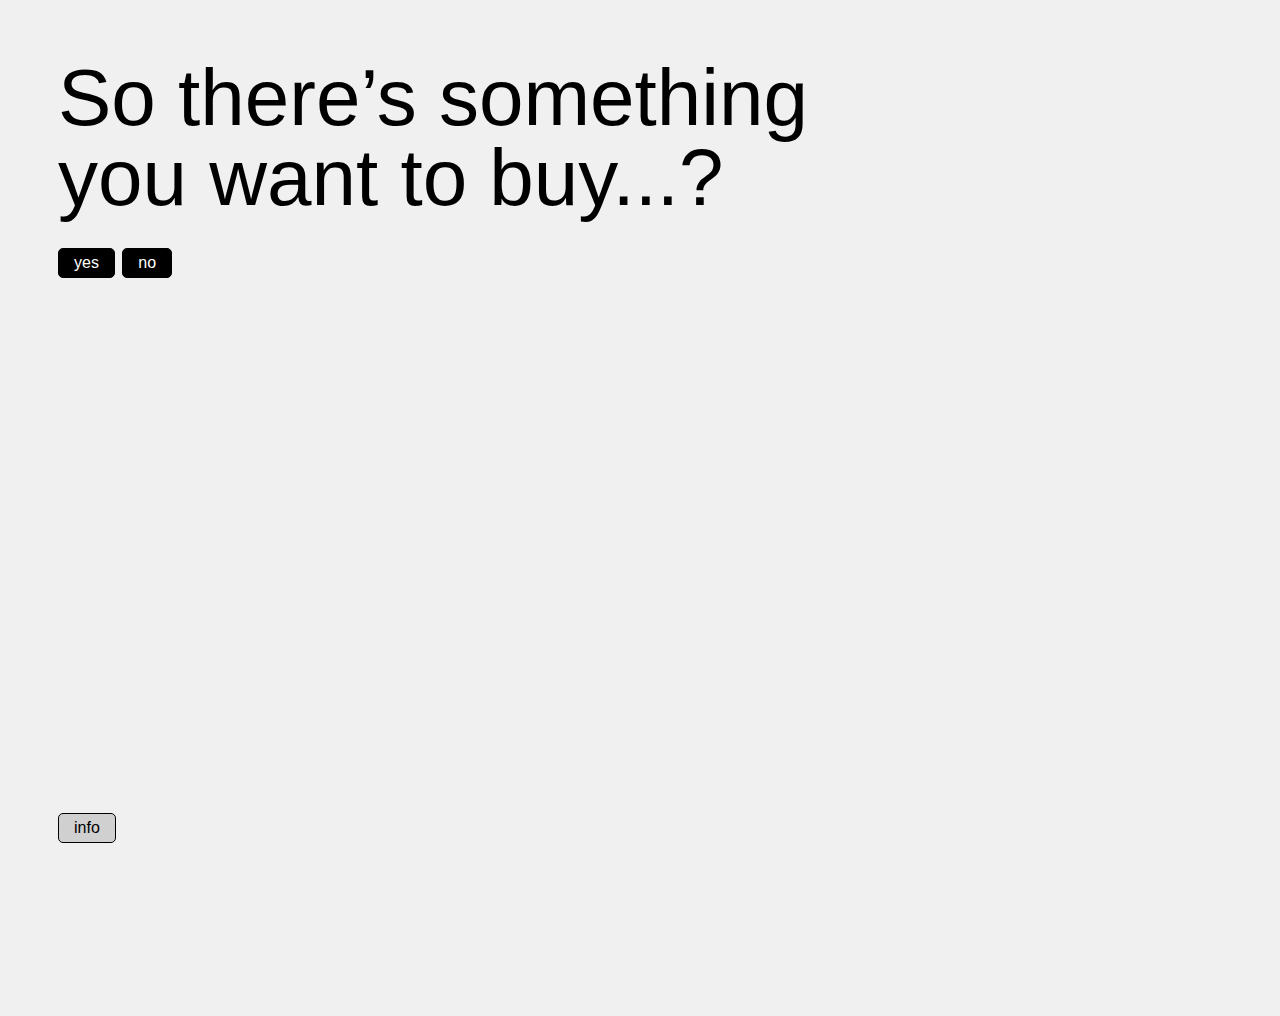
<file: index.html>
<!DOCTYPE html>
<html lang="en">
<head>
    <meta charset="UTF-8">
    <meta name="viewport" content="width=device-width, initial-scale=1.0">
    <title>Should I Buy This?</title>
    <link rel="stylesheet" href="styles.css">
    <link rel="icon" href="images/fav-shopping.png" type="image/x-icon">

    <!-- Google tag (gtag.js) -->
    <script async src="https://www.googletagmanager.com/gtag/js?id=G-VD5KWFRYRL"></script>
    <script>
        window.dataLayer = window.dataLayer || [];
        function gtag(){dataLayer.push(arguments);}
        gtag('js', new Date());

        gtag('config', 'G-VD5KWFRYRL');
    </script>

    <script src="script.js" defer></script>
</head>
<body>
    <nav>
        <button onclick="showInfo()" class="secondary-button">info</button>
        <div id="info-popup">
            <p>I made this tool for Eden. A notoriously indecisive person when it comes to deciding whether or not to buy the thing he wants. I hope this helps him, and anyone else who needs a hand making a purchasing decision. Lots of love.

            <br><br>
            Website by <a href="https://dvorit.ca" target="_blank">Deborah Khodanovich</a>
            </p>
        </div>
    </nav>

    <section>
        <h1>So there’s something you want to buy...?</h1>
        <a href="html/setup.html"><button>yes</button></a>
        <a href="html/end.html"><button>no</button></a>
    </section>

</body>
</html>
</file>
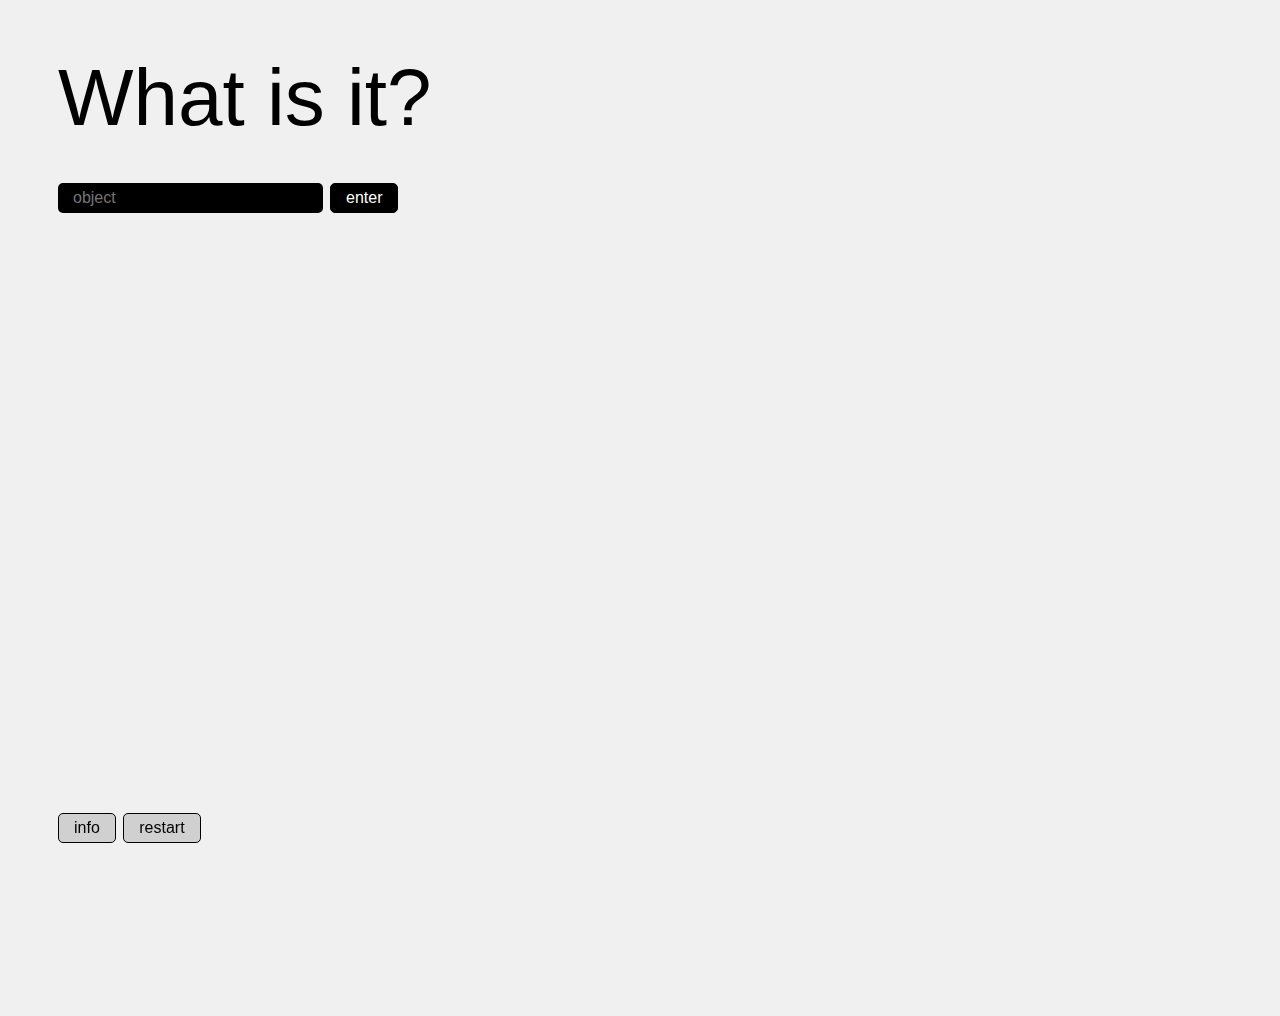
<file: html/deb-mode.html>
<!DOCTYPE html>
<html lang="en">
<head>
    <meta charset="UTF-8">
    <meta name="viewport" content="width=device-width, initial-scale=1.0">
    <title>Should I Buy This?</title>
    <link rel="stylesheet" href="../styles.css">
    <link rel="icon" href="../images/fav-shopping.png" type="image/x-icon">

    <!-- Google tag (gtag.js) -->
    <script async src="https://www.googletagmanager.com/gtag/js?id=G-VD5KWFRYRL"></script>
    <script>
        window.dataLayer = window.dataLayer || [];
        function gtag(){dataLayer.push(arguments);}
        gtag('js', new Date());

        gtag('config', 'G-VD5KWFRYRL');
    </script>
    
    <script src="../script-debmode.js" defer></script>
</head>
<body>
    <nav>
        <button onclick="showInfo()" class="secondary-button">info</button>
        <div id="info-popup">
            <p>I made this tool for Eden. A notoriously indecisive person when it comes to deciding whether or not to buy the thing he wants. I hope this helps him, and anyone else who needs a hand making a purchasing decision. Lots of love.

            <br><br>
            Website by <a href="https://dvorit.ca" target="_blank">Deborah Khodanovich</a>
            </p>
        </div>
        <a href="../index.html"><button id="resetButton" class="secondary-button">restart</button></a>
    </nav>
    
    <section id="section1">
        <h1>What is it?</h1>
        <div class="input-container">
            <input type="text" id="itemInput" placeholder="object">
            <button id="submitItem">enter</button>
        </div>
    </section>

    <section id="section2">
        <h1>Do you already have something like the <span class="item-placeholder"></span>?</h1>
        <button value="2">yes</button>
        <button value="1" id="runAwayButton">no</button>
    </section>

    <section id="section3">
        <h1>Can you make the <span class="item-placeholder"></span> yourself at home?</h1>
        <button value="2">yes</button>
        <button value="1" id="special-no-button">no</button>
    </section>

    <div id="popup-container" style="display: none;">
        <div id="popup-1" class="popup-box">
            <p>Are you sure?</p>
            <div class="popup-buttons">
                <button class="secondary-button" id="popup1-yes">yes</button>
                <button class="secondary-button" id="popup1-no">no</button>
            </div>
        </div>
        
        <div id="popup-2" class="popup-box" style="display: none;">
            <p>Are you <strong><em>really</em></strong> sure?</p>
            <div class="popup-buttons">
                <button class="secondary-button" id="popup2-yes">yes</button>
                <button class="secondary-button" id="popup2-no">no</button>
            </div>
        </div>
        
        <div id="popup-3" class="popup-box" style="display: none;">
            <p>Are you really, <strong><em>REALLY</em></strong> sure?</p>
            <div class="popup-buttons">
                <button class="secondary-button" id="popup3-yes">yes</button>
                <button class="secondary-button" id="popup3-no">no</button>
            </div>
        </div>
    </div>

    <section id="section4">
        <h1>Will the <span class="item-placeholder"></span> bring you happiness that lasts more than 5 minutes?</h1>
        <button value="1">yes</button>
        <button value="2">no</button>
    </section>

    <section id="section5">
        <h1>Will you be stressed if the cost of the <span class="item-placeholder"></span> will leave your bank account?</h1>
        <button value="2">yes</button>
        <button value="1" id="smallButton">no</button>
    </section>

</body>
</html>
</file>
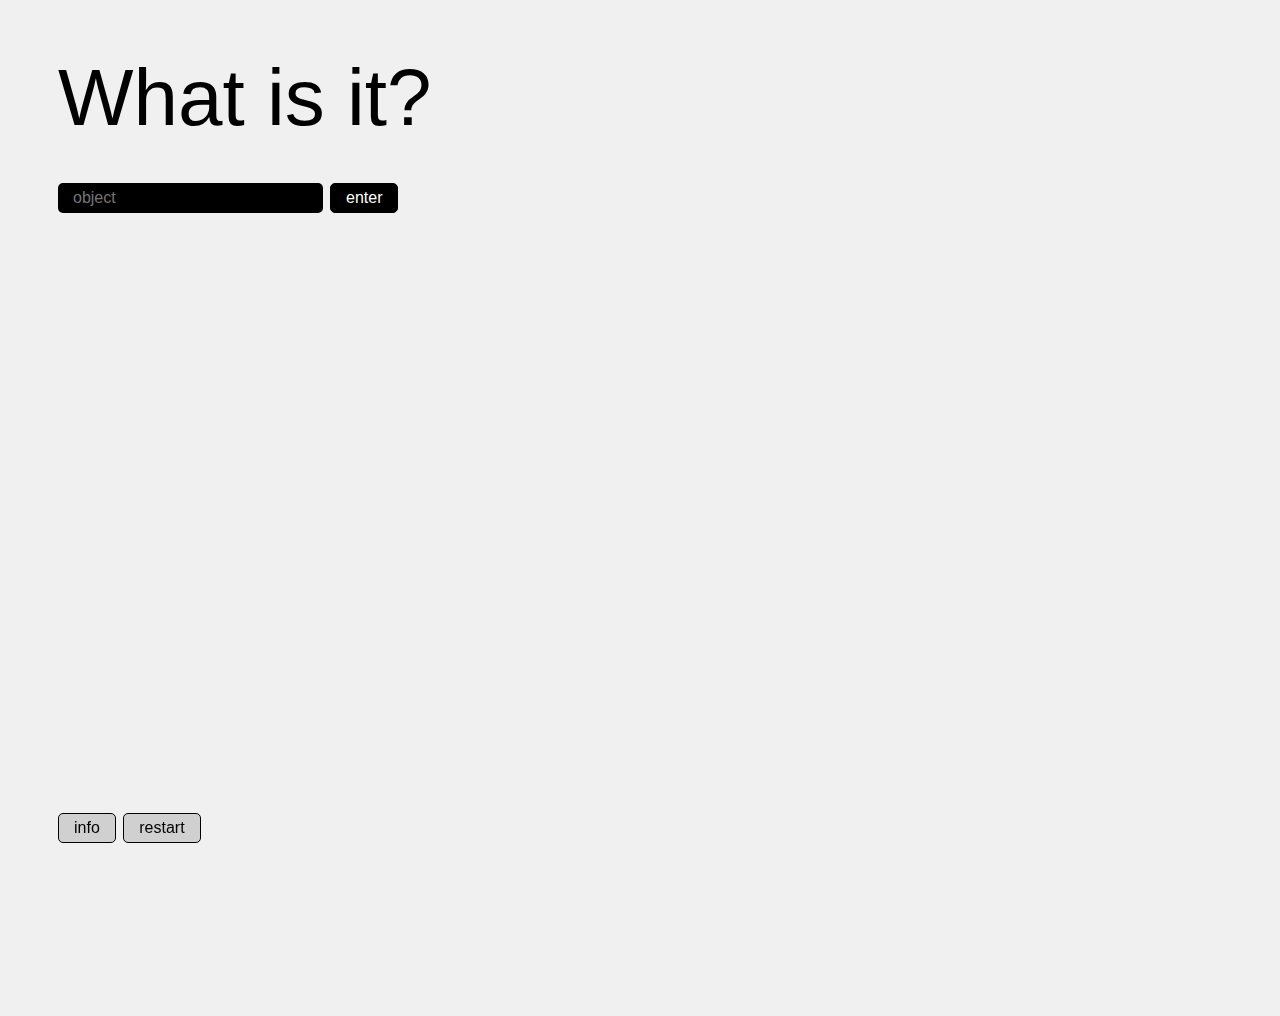
<file: html/eden-mode.html>
<!DOCTYPE html>
<html lang="en">
<head>
    <meta charset="UTF-8">
    <meta name="viewport" content="width=device-width, initial-scale=1.0">
    <title>Should I Buy This?</title>
    <link rel="stylesheet" href="../styles.css">
    <link rel="icon" href="../images/fav-shopping.png" type="image/x-icon">

    <!-- Google tag (gtag.js) -->
    <script async src="https://www.googletagmanager.com/gtag/js?id=G-VD5KWFRYRL"></script>
    <script>
        window.dataLayer = window.dataLayer || [];
        function gtag(){dataLayer.push(arguments);}
        gtag('js', new Date());

        gtag('config', 'G-VD5KWFRYRL');
    </script>
    
    <script src="../script.js" defer></script>
</head>
<body>
    <nav>
        <button onclick="showInfo()" class="secondary-button">info</button>
        <div id="info-popup">
            <p>I made this tool for Eden. A notoriously indecisive person when it comes to deciding whether or not to buy the thing he wants. I hope this helps him, and anyone else who needs a hand making a purchasing decision. Lots of love.
            <br><br>
            Website by <a href="https://dvorit.ca" target="_blank">Deborah Khodanovich</a>
            </p>
        </div>
        <a href="../index.html"><button id="resetButton" class="secondary-button">restart</button></a>
    </nav>

    <section id="section1">
        <h1>What is it?</h1>
        <div class="input-container">
            <input type="text" id="itemInput" placeholder="object">
            <button id="submitItem">enter</button>
        </div>
    </section>

    <section id="section2">
        <h1>Does the <span class="item-placeholder">_____</span> solve some problem you keep noticing?</h1>
        <button value="1">yes</button>
        <button value="2">no</button>
    </section>

    <section id="section3">
        <h1>Do you already own something similar?</h1>
        <button value="2">yes</button>
        <button value="1">no</button>
    </section>

    <section id="section4">
        <h1>Where will the <span class="item-placeholder">_____</span> be in 5 years?</h1>
        <button value="1">used or in use</button>
        <button value="2">not in use</button>
    </section>

    <section id="section5">
        <h1>Where will you put the <span class="item-placeholder">_____</span> if you buy it?</h1>
        <button value="1">i have a place in mind</button>
        <button value="2">not sure</button>
    </section>

    <section id="section6">
        <h1>How long will you have to work to pay for the <span class="item-placeholder">_____</span>?</h1>
        <button value="1">less than 8 hours</button>
        <button value="2">more than 8 hours</button>
    </section>

    <section id="section7">
        <h1>Can you be productive and happy without the <span class="item-placeholder">_____</span>?</h1>
        <button value="2">yes</button>
        <button value="1">no</button>
    </section>

    <section id="section8">
        <h1>Are you only interested in the <span class="item-placeholder">_____</span> because it's on sale?</h1>
        <button value="2">yes</button>
        <button value="1">no</button>
    </section>

    <section id="section9">
        <h1>Can you borrow the <span class="item-placeholder">_____</span> from someone else?</h1>
        <button value="2">yes</button>
        <button value="1">no</button>
    </section>

    <section id="section10">
        <h1>Is the <span class="item-placeholder">_____</span> high-quality with a reasonable price tag?</h1>
        <button value="1">yes</button>
        <button value="2">no</button>
    </section>

    <section id="section11">
        <h1>What is your current mental state?</h1>
        <button value="1">calm and neutral</button>
        <button value="2">altered (ex. I'm bored)</button>
    </section>

    <section id="section12">
        <h1>What is the real reason you're considering buying the <span class="item-placeholder">_____</span>?</h1>
        <button value="1">an intentional reason</button>
        <button value="2">an impulsive reason</button>
    </section>

    <section id="section13">
        <h1>Does the <span class="item-placeholder">_____</span> require additional expenses or purchases?</h1>
        <button value="2">yes</button>
        <button value="1">no</button>
    </section>

    <section id="resultsSection">
        <table id="resultsTable"></table>
    </section>

</body>
</html>
</file>
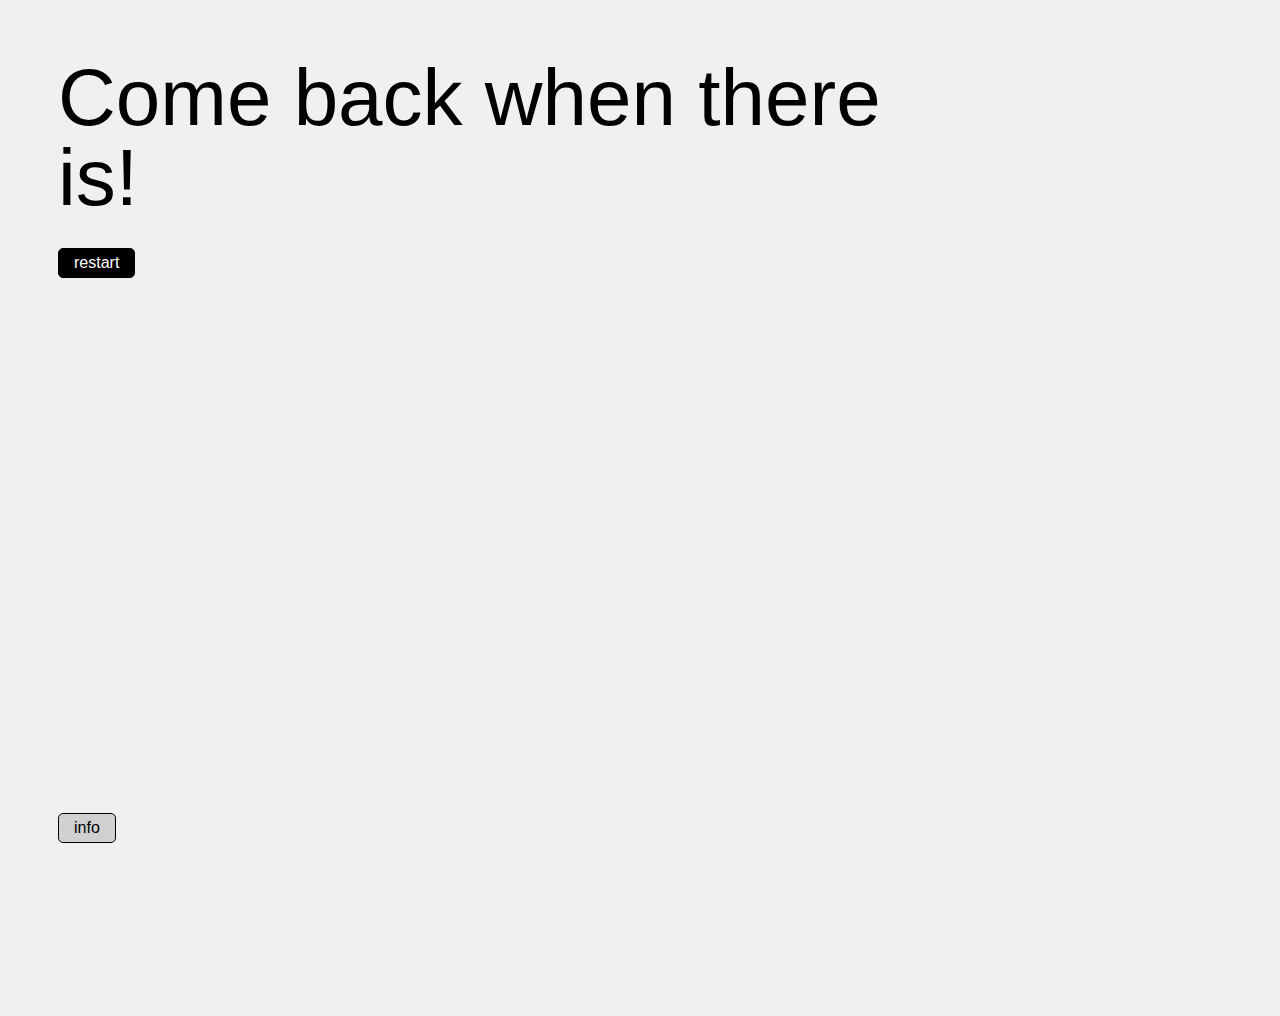
<file: html/end.html>
<!DOCTYPE html>
<html lang="en">
<head>
    <meta charset="UTF-8">
    <meta name="viewport" content="width=device-width, initial-scale=1.0">
    <title>Should I Buy This?</title>
    <link rel="icon" href="../images/fav-shopping.png" type="image/x-icon">
    <link rel="stylesheet" href="../styles.css">

    <!-- Google tag (gtag.js) -->
    <script async src="https://www.googletagmanager.com/gtag/js?id=G-VD5KWFRYRL"></script>
    <script>
        window.dataLayer = window.dataLayer || [];
        function gtag(){dataLayer.push(arguments);}
        gtag('js', new Date());

        gtag('config', 'G-VD5KWFRYRL');
    </script>
    
    <script src="../script.js" defer></script>
</head>
<body>
    <nav>
        <button onclick="showInfo()" class="secondary-button">info</button>
        <div id="info-popup">
            <p>I made this tool for Eden. A notoriously indecisive person when it comes to deciding whether or not to buy the thing he wants. I hope this helps him, and anyone else who needs a hand making a purchasing decision. Lots of love.

            <br><br>
            Website by <a href="https://dvorit.ca" target="_blank">Deborah Khodanovich</a>
            </p>
        </div>
    </nav>

    <section>
        <h1>Come back when there is!</h1>
        <a href="../index.html"><button>restart</button></a>
    </section>

</body>
</html>
</file>
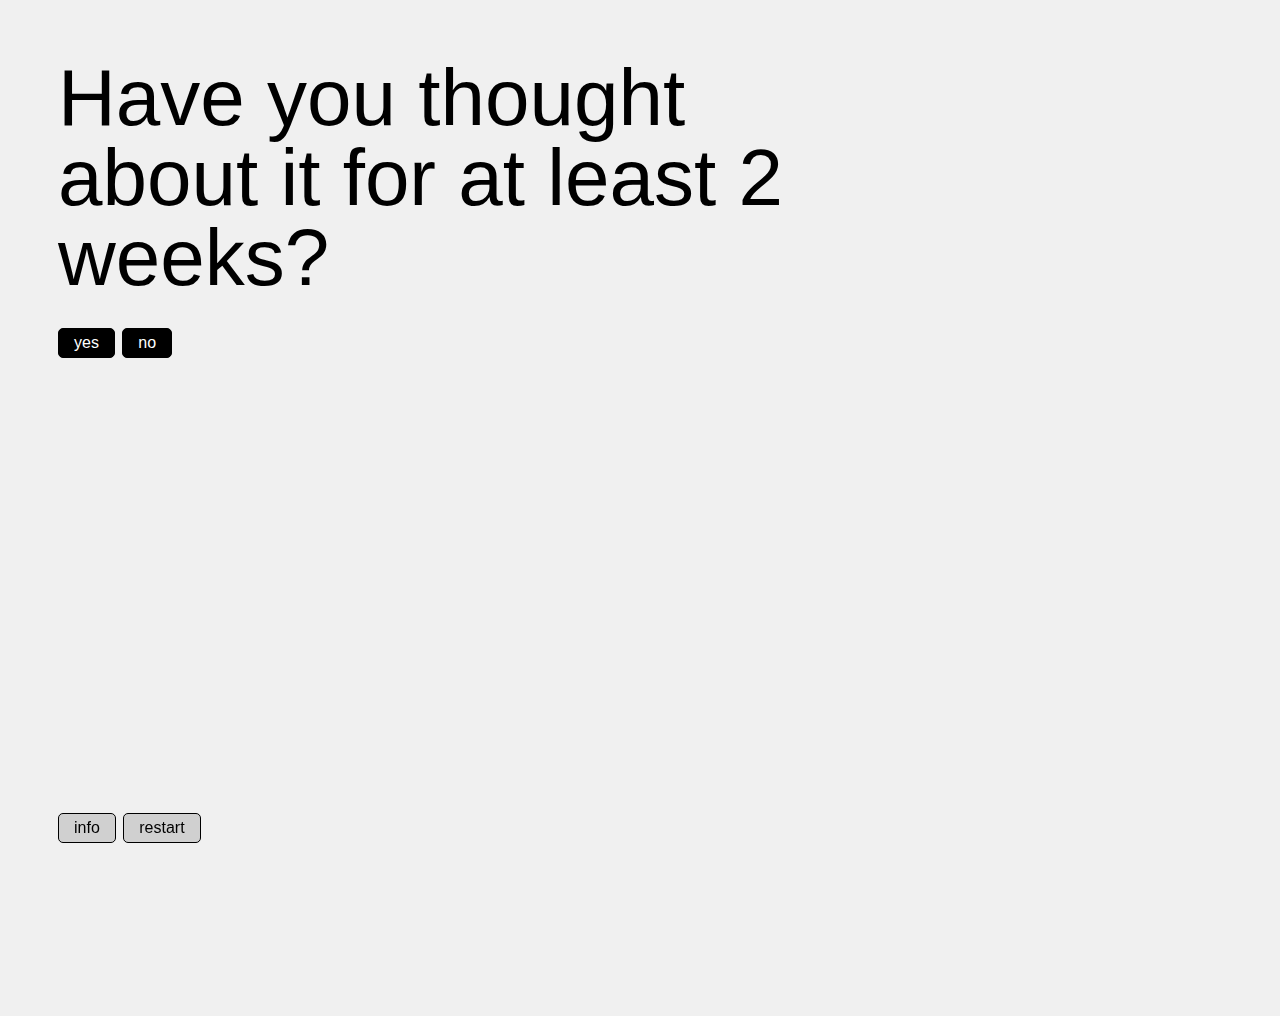
<file: html/setup.html>
<!DOCTYPE html>
<html lang="en">
<head>
    <meta charset="UTF-8">
    <meta name="viewport" content="width=device-width, initial-scale=1.0">
    <title>Should I Buy This?</title>
    <link rel="icon" href="../images/fav-shopping.png" type="image/x-icon">
    <link rel="stylesheet" href="../styles.css">

    <!-- Google tag (gtag.js) -->
    <script async src="https://www.googletagmanager.com/gtag/js?id=G-VD5KWFRYRL"></script>
    <script>
        window.dataLayer = window.dataLayer || [];
        function gtag(){dataLayer.push(arguments);}
        gtag('js', new Date());

        gtag('config', 'G-VD5KWFRYRL');
    </script>
    
    <script src="../script.js" defer></script>
</head>
<body>
    <nav>
        <button onclick="showInfo()" class="secondary-button">info</button>
        <div id="info-popup">
            <p>I made this tool for Eden. A notoriously indecisive person when it comes to deciding whether or not to buy the thing he wants. I hope this helps him, and anyone else who needs a hand making a purchasing decision. Lots of love.

            <br><br>
            Website by <a href="https://dvorit.ca" target="_blank">Deborah Khodanovich</a>
            </p>
        </div>
        <a href="../index.html"><button id="resetButton" class="secondary-button">restart</button></a>
    </nav>

    <section>
        <h1>Have you thought about it for at least 2 weeks?</h1>
        <a href="eden-mode.html"><button>yes</button></a>
        <a href="deb-mode.html"><button>no</button></a>
    </section>

</body>
</html>
</file>
<file: styles.css>
:root {
    --green:rgb(28, 177, 113);
    --green-light:rgba(28, 177, 113, 0.35);
    --border-radius: 5px;
  }

body {
    height:100vh;
    padding:20px;
    background-color: #f0f0f0;
    font-family: 'Arial', sans-serif;
    font-weight: normal;
}

h1 {
    font-weight: normal;
    font-size: 3em;
    line-height: 1.05em;
    padding:30px 0;
    margin:0;
}

p a {
    color: rgb(0, 68, 255);
    text-decoration: none;
}

p a:hover{
    text-decoration: underline;
}

nav{
    width:100%;
}

#info-popup{
    display:none;
    position:absolute;
    background:rgba(28, 177, 113, 0.75);
    -webkit-backdrop-filter: blur(10px);
    backdrop-filter: blur(10px);
    margin: auto;
    border-radius: var(--border-radius);
    padding:5px 20px;
    border:1px solid black;
    width:calc(100vw - 95px);
}

button {
    background: black;
    color:white;
    border-radius: var(--border-radius);
    border: 1px solid black;
    padding: 0px 20px;
    width: fit-content;
    height: 50px;
    min-width:50px;
    font-size:1em;
    cursor:pointer;
    margin:0 3px 7px 0;
}

button:hover,
button:active{
    background: #525252;
    box-shadow: 0 0 30px 5px var(--green);
}

button p{
    vertical-align: middle;
}

.secondary-button{
    background:#D0D0D0;
    color:black;
}

.secondary-button:hover,
.secondary-button:active { 
    background: #b9b9b9;
}

input {
    background:black;
    color:white;
    border:0px;
    border-radius: var(--border-radius);
    max-width: 250px;
    min-width:20px;
    height:50px;
    padding: 0 0 0 20px;
    font-size:1em;
}

.input-container {
    margin-top: 15px;
    display: flex;
    gap: 7px;
}

.item-placeholder {
    color:var(--green);
}

/* TABLE STYLING */

#resultsSection{
    margin: 50px 0 0 -7px;
    font-size:0.75em;
    font-family: 'Arial', sans-serif;
    padding-bottom:50px;
    width:calc(100% + 14px);
}

/* Table styles */
#resultsTable {
    border-collapse: separate;
    border-spacing: 7px;
    text-align:center;
}

th {
    border-radius:var(--border-radius);
    background:black;
    color:white;
    font-weight:normal;
    /* width: fit-content; */
    height:30px;
    /* min-width:40vw; */
}

#resultsTable th:nth-child(3) {
    background-color: transparent;
    border: none;
}

#resultsTable td:nth-child(3) {
    border: none;
    /* width:fit-content; */
}

.empty-cell, 
.no-cell, 
.yes-cell{
    border:1px solid black;
    border-radius:var(--border-radius);
    padding:5px;
    height:20px;
    width:50%;
    max-width:100px;
}

#yesTotal, #noTotal {
    border:1px solid black;
    border-radius:var(--border-radius);
    font-weight:normal;
    height:30px;
}

#yesTotal {
    background-color: rgb(132, 159, 232);
}

#noTotal {
    background-color: rgb(247, 148, 73);
}

#runAwayButton{
    position: relative;
    z-index:999999;
    transition:left 0.3s ease-out, top 0.3s ease-out;
}

#popup-container {
    position: fixed;
    top: 0;
    left: 0;
    width: 100%;
    height: 100%;
    background-color: rgba(0, 0, 0, 0.5);
    display: flex;
    justify-content: center;
    align-items: center;
    z-index: 9999;
}

.popup-box {
    background-color: white;
    padding: 20px;
    border-radius: 10px;
    border: 2px solid black;
    text-align: center;
    width:15rem;
}

.popup-buttons {
    display: flex;
    justify-content: center;
    gap: 10px;
    margin-top: 15px;
}

/* #smallButton{
    width: fit-content;
    height: 10px;
    font-size: 0.01em;
    min-width: 0px;
    padding: 0px;
    border-radius: 3px;
    opacity:0.1;
} */

@media (min-width: 30em) and (orientation: landscape) {
    body{
        padding:50px!important;
        overflow:hidden;
    }

    nav {
        position:fixed;
        bottom:50px;
    }

    section {
        width:65vw;
        display:inline-block;
    }

    #resultsSection {
        display:inline-block;
        position:absolute;
        top:0;        
        right:0;
        width:fit-content;
        padding-right:50px;
        max-width:30vw;
    }

    h1{
        font-size:5em;
        line-height:1em;
        padding-top:0px;
        margin:0;
    }

    .empty-cell, 
    .no-cell, 
    .yes-cell{
        width:100px;
    }

    button {
        padding: 0px 15px;
        width: fit-content;
        height: 30px;
        min-width:30px;
    }

    input {
        width: 250px;
        height:30px;
        padding: 0 0 0 15px;
    }

    #info-popup{
        bottom:45px;
        width: 50vw;
        padding:0 15px;
        box-shadow: 0 0 60px 7px var(--green);
    }
}
</file>
